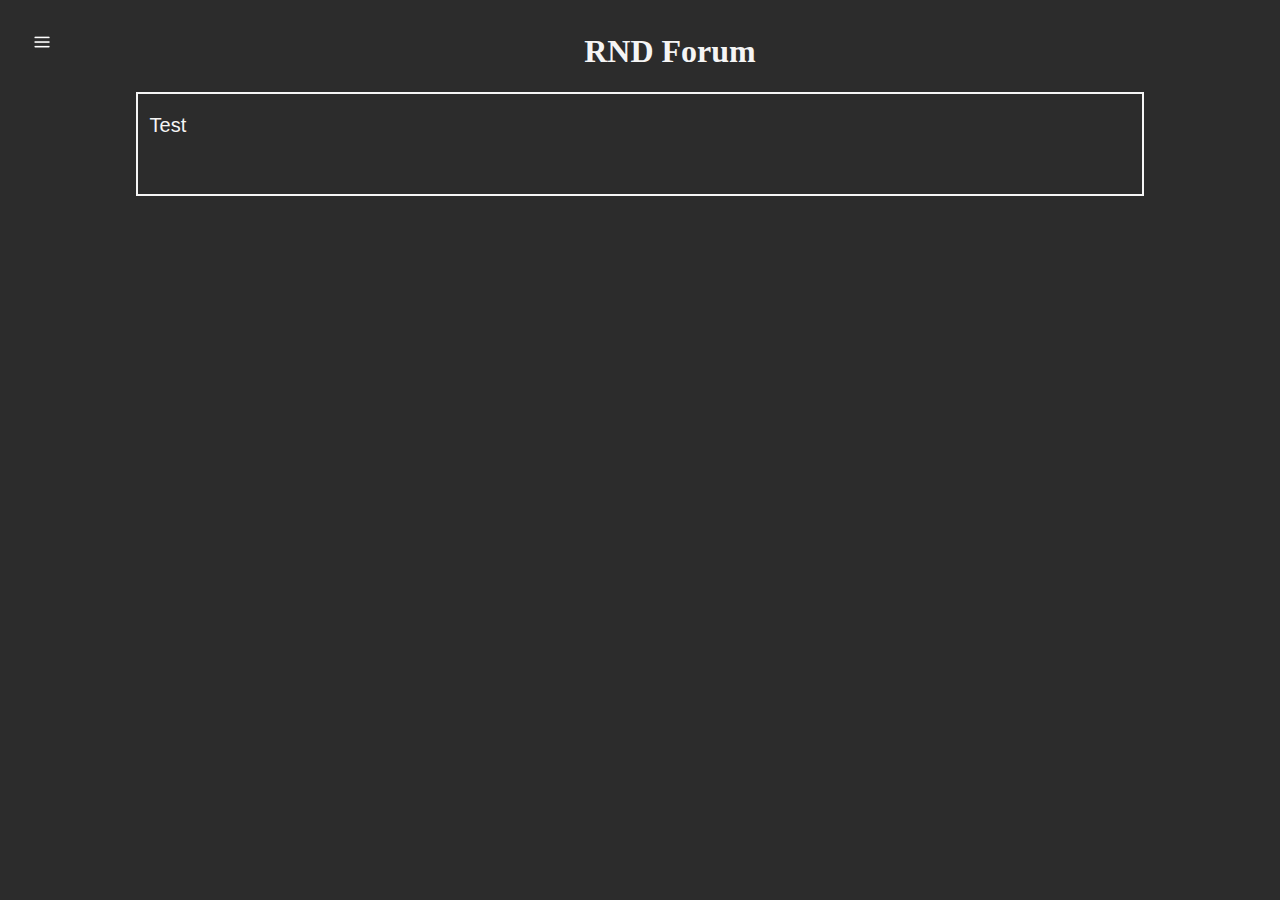
<file: index.html>
<!DOCTYPE html>
<html>
    <head>
        <title>Random Forums</title>
        <link rel="icon" type="image/x-icon" href="rnd-forum favicon.png">
        <link rel="stylesheet" href="src/css/style.css">
    </head>
    <body>
        <button class="nav-button" type="button" onclick="showNav(this)">
            <img src="misc.png" height="20" width="20" alt="=">
        </button>
        <span class="header">
            <h1 class="title">RND Forum</h1>
        </span>
        <div id="list-of-nav">
            <ul class="nav-ul">
                <li><span>Navigation</span></li>
                <li><a href="https://qngg.github.io/rnd-forum/">Home</a></li>
                <li><a href="https://qngg.github.io/rnd-forum/post">Post</a></li>
                <li><a href="https://github.com/qngg/rnd-forum">Source Code</a></li>
            </ul>
        </div>
        <div id="page">
            <div class="post"><p>Test</p></div>
        </div>
        <script src="src/js/index.js"></script>
    </body>
</html>
</file>
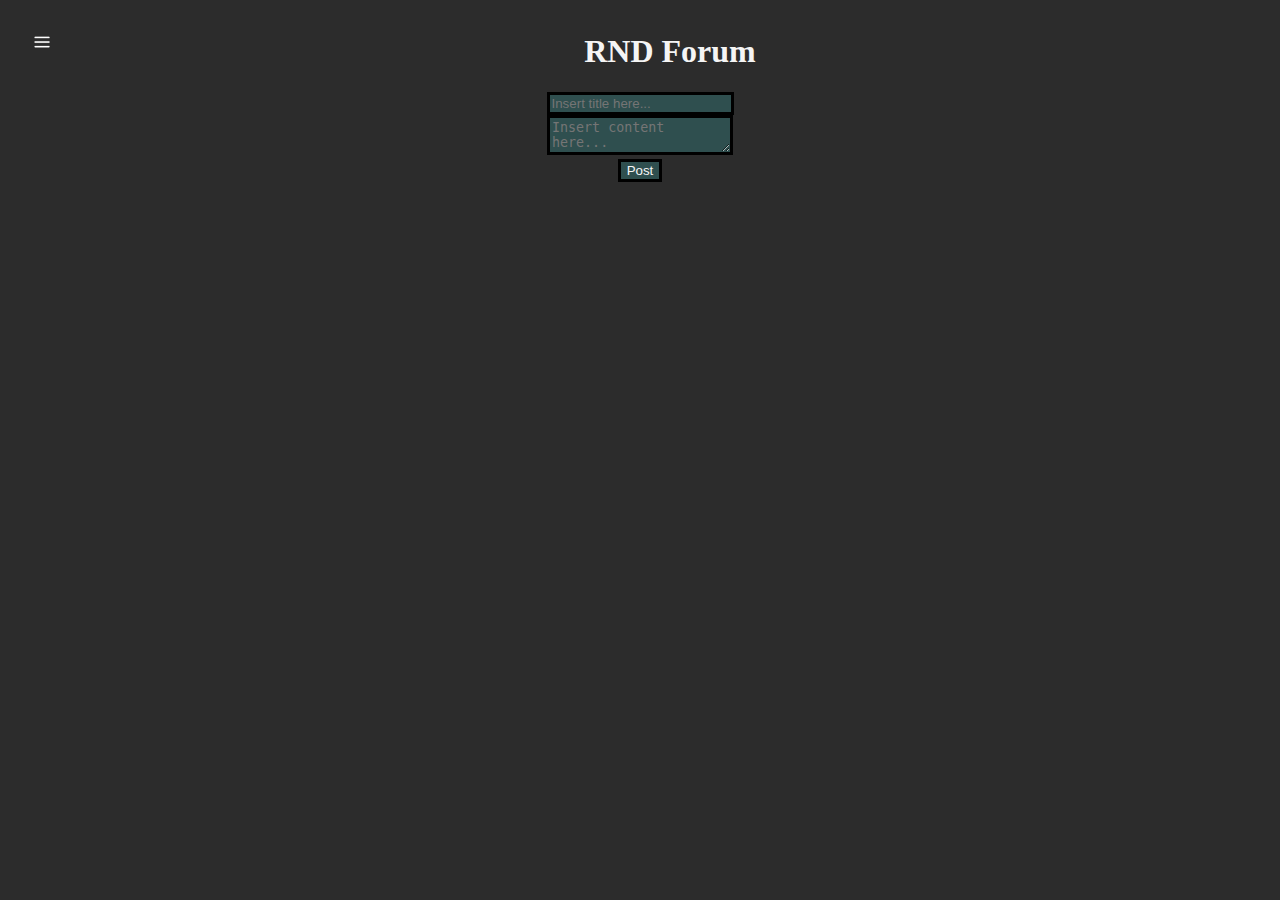
<file: post/index.html>
<!DOCTYPE html>
<html>
    <head>
        <title>Random Forums</title>
        <link rel="icon" type="image/x-icon" href="../rnd-forum favicon.png">
        <link rel="stylesheet" href="../src/css/style.css">
    </head>
    <body>
        <button class="nav-button" type="button" onclick="showNav(this)">
            <img src="../misc.png" height="20" width="20" alt="=">
        </button>
        <span class="header">
            <h1 class="title">RND Forum</h1>
        </span>
        <div id="list-of-nav">
            <ul class="nav-ul">
                <li><span>Navigation</span></li>
                <li><a href="https://qngg.github.io/rnd-forum/">Home</a></li>
                <li><a href="https://qngg.github.io/rnd-forum/post">Post</a></li>
                <li><a href="https://github.com/qngg/rnd-forum">Source Code</a></li>
            </ul>
        </div>
        <div id="post-box">
            <input type="text" id="name" name="name" placeholder="Insert title here..."><br>
            <textarea id="content" name="content" placeholder="Insert content here..."></textarea><br>
            <button type="button" id="post-button" onclick="post()">Post</button>
        </div>
        <script src="../src/js/index.js"></script>
        <script src="post-misc.js"></script>
    </body>
</html>
</file>
<file: src/css/style.css>
*
{
    color: whitesmoke;
}
body
{
    background-color: rgb(44, 44, 44);
    margin: 12px;
}
.header
{
    display: flex;
    justify-content: center;
}
.nav-button
{
    border: none;
    background-color: rgb(44, 44, 44);
    padding: 20px 20px;
    float: left;
    transition-duration: 0.4s;
}
.nav-button:hover
{
    background-color: purple;
    border: 2px solid whitesmoke;
}
#list-of-nav
{
    display: inline;
    position: absolute;
    left: -300px;
    z-index: 1000;
    background-color: whitesmoke;
    width: 300px;
    transition: left 0.45s ease-out;
    text-align: center;
}
.nav-ul
{
    list-style-type: none;
    padding: 0;
    overflow: auto;
    background-color: whitesmoke;
}
.nav-ul li *
{
    display: block;
    color: rgb(44, 44, 44);
    font-size: 20px;
    padding: 8px 16px;
    text-decoration: none;
}
.nav-ul li a:hover
{
    background-color: blue;
    color: whitesmoke;
}
#page
{
    justify-content: center;
    display: flex;
    width: 100%;
}
#page .post
{
    width: 80%;
    height: 100px;
    display: block;
    border: 2px solid whitesmoke;
}
#page .post p
{
    font-family: Arial, Helvetica, sans-serif;
    font-size: 20px;
    padding-left: 12px;
}
#post-box
{
    text-align: center;
    display: flexbox;
    justify-content: center;
}
#name
{
    background-color: darkslategrey;
    border: 3px solid black;
}
#content
{
    background-color: darkslategrey;
    border: 3px solid black;
}
#post-button
{
    background-color: darkslategrey;
    border: 3px solid black;
}
</file>
